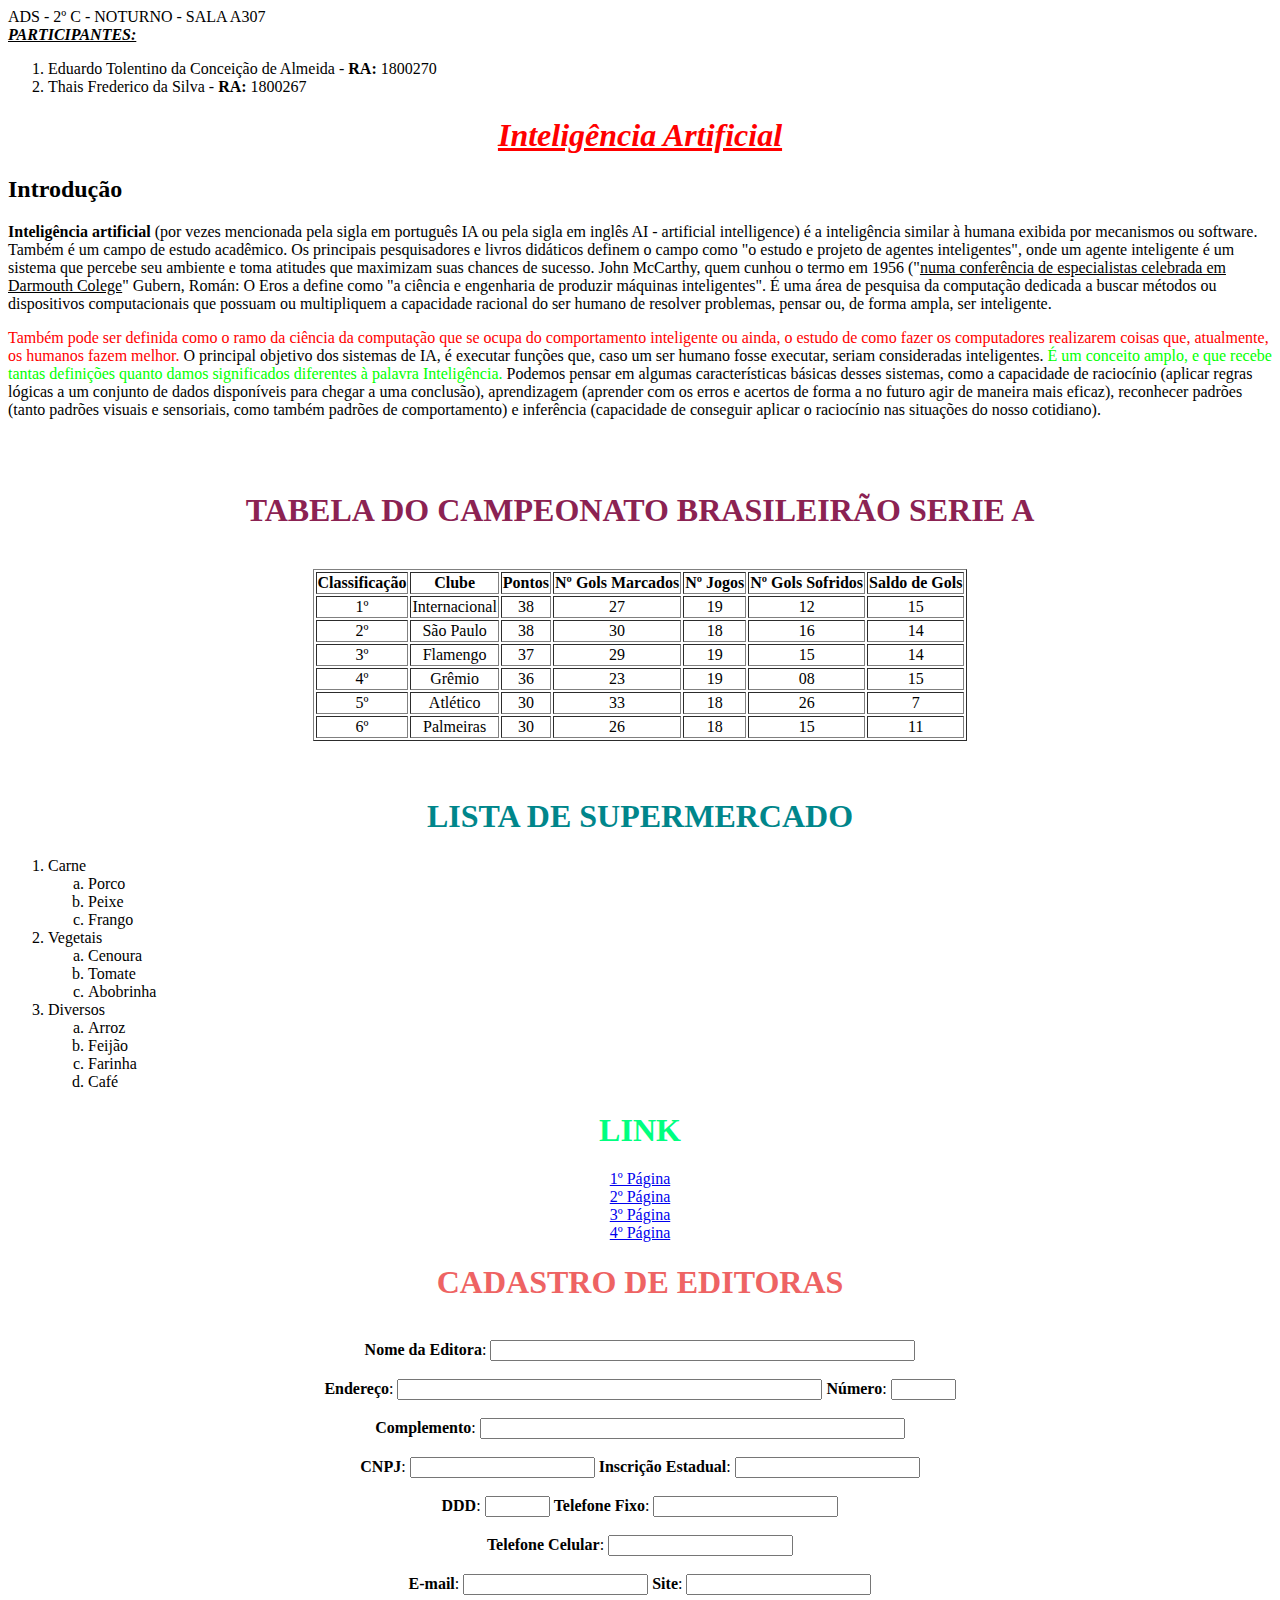
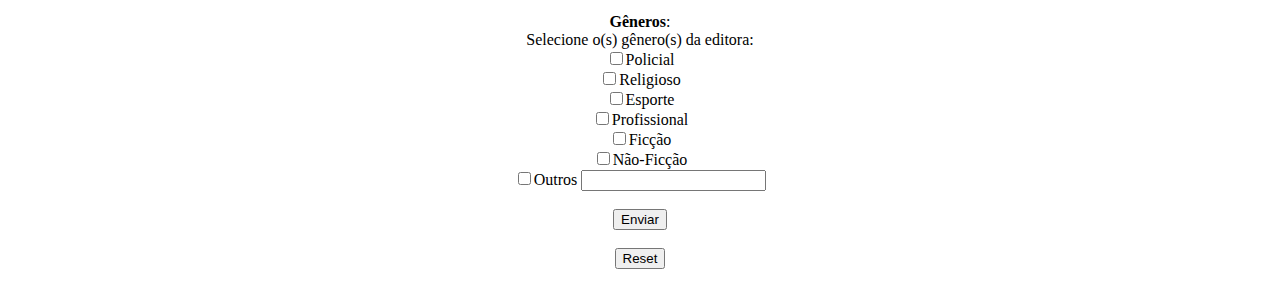
<file: AC2.html>
<!DOCTYPE html>

<html>

        <head>

            <meta http-equiv="Content-Type" content="text/html;charset=utf-8"/>
            
            <title>AC2 - TECNOLOGIA WEB</title>

        </head>

        <body>
		     <!-- PARTICIPANTES -->
		     ADS - 2º C - NOTURNO - SALA A307<br/>
		     <i><u><b>PARTICIPANTES:</b></u></i>
		     <ol>
	                 <li>Eduardo Tolentino da Conceição de Almeida - <b>RA:</b> 1800270</li>
		         <li>Thais Frederico da Silva - <b>RA:</b> 1800267</li>
		     </ol> 


		    <!-- EXERCICIO 1 -->
		    <h1><font color="FF0000"><center><i><u>Inteligência Artificial</u></i></center></font></h1>
		    <h2><b>Introdução</b></h2>
		    <b>Inteligência artificial</b> (por vezes mencionada pela sigla em português IA ou pela sigla em inglês AI - artificial intelligence) é a inteligência similar à humana exibida por mecanismos ou software. Também é um campo de estudo acadêmico. Os principais pesquisadores e livros didáticos definem o campo como "o estudo e projeto de agentes inteligentes", onde um agente inteligente é um sistema que percebe seu ambiente e toma atitudes que maximizam suas chances de sucesso. John McCarthy, quem cunhou o termo em 1956 ("<u>numa conferência de especialistas celebrada em Darmouth Colege</u>" Gubern, Román: O Eros a define como "a ciência e engenharia de produzir máquinas inteligentes". É uma área de pesquisa da computação dedicada a buscar métodos ou dispositivos computacionais que possuam ou multipliquem a capacidade racional do ser humano de resolver problemas, pensar ou, de forma ampla, ser inteligente. 
		    <p><font color="FF0000">Também pode ser definida como o ramo da ciência da computação que se ocupa do comportamento inteligente ou ainda, o estudo de como fazer os computadores realizarem coisas que, atualmente, os humanos fazem melhor.</font> O principal objetivo dos sistemas de IA, é executar funções que, caso um ser humano fosse executar, seriam consideradas inteligentes. <font color="00FF00"> É um conceito amplo, e que recebe tantas definições quanto damos significados diferentes à palavra Inteligência.</font> Podemos pensar em algumas características básicas desses sistemas, como a capacidade de raciocínio (aplicar regras lógicas a um conjunto de dados disponíveis para chegar a uma conclusão), aprendizagem (aprender com os erros e acertos de forma a no futuro agir de maneira mais eficaz), reconhecer padrões (tanto padrões visuais e sensoriais, como também padrões de comportamento) e inferência (capacidade de conseguir aplicar o raciocínio nas situações do nosso cotidiano).</p>
		
		    <!-- EXERCICIO 2 -->
		    <br><br><h1><b><center><font color="#8B2252">TABELA DO CAMPEONATO BRASILEIRÃO SERIE A</font></center></b></h1>
		    <br>
		    <center>
		    <table border='1'>
                    <tr>
		        <td><b><center>Classificação</center></b></td>
                        <td><b><center>Clube</center></b></td>
		        <td><b><center>Pontos</center></b></td>
		        <td><b><center>Nº Gols Marcados</center></b></td>
		        <td><b><center>Nº Jogos</center></b></td>
		        <td><b><center>Nº Gols Sofridos</center></b></td>
		        <td><b><center>Saldo de Gols</center></b></td>
		    </tr>
		    <tr>
		         <td><center>1º</center></td>
		         <td><center>Internacional</center></td>
		         <td><center>38</center></td>
		         <td><center>27</center></td>
		         <td><center>19</center></td>
		         <td><center>12</center></td>
		         <td><center>15</center></td>
		    </tr>
		    <tr>
		         <td><center>2º</center></td>
		         <td><center>São Paulo</center></td>
		         <td><center>38</center></td>
		         <td><center>30</center></td>
		         <td><center>18</center></td>
		         <td><center>16</center></td>
		         <td><center>14</center></td>
		    </tr>
		    <tr>
		        <td><center>3º</center></td>
		        <td><center>Flamengo</center></td>
		        <td><center>37</center></td>
		        <td><center>29</center></td>
		        <td><center>19</center></td>
		        <td><center>15</center></td>
		        <td><center>14</center></td>
		   </tr>
		   <tr>
		       <td><center>4º</center></td>
		       <td><center>Grêmio</center></td>
		       <td><center>36</center></td>
		       <td><center>23</center></td>
		       <td><center>19</center></td>
		       <td><center>08</center></td>
		       <td><center>15</center></td>
		  </tr>
		  <tr>
		       <td><center>5º</center></td>
		       <td><center>Atlético</center></td>
		       <td><center>30</center></td>
		       <td><center>33</center></td>
		       <td><center>18</center></td>
		       <td><center>26</center></td>
		       <td><center>7</center></td>
		  </tr>
		  <tr>
		       <td><center>6º</center></td>
		       <td><center>Palmeiras</center></td>
		       <td><center>30</center></td>
		       <td><center>26</center></td>
	               <td><center>18</center></td>
		       <td><center>15</center></td>
		       <td><center>11</center></td>
		  </tr>
			
		 </table>
		 </center>
			
		 <!-- EXERCICIO 3 -->
			
		 <br><br><h1><b><font color="#00868B"><center>LISTA DE SUPERMERCADO</center></font></b></h1>
		
		 <ol>
		    <li>Carne</li>
                        <ol style="list-style:lower-alpha">
                            <li>Porco</li>
                             <li>Peixe</li>
                             <li>Frango</li>
                         </ol> 
                       <li>Vegetais</li>
		           <ol style="list-style:lower-alpha">
                               <li>Cenoura</li>
                               <li>Tomate</li>
                               <li>Abobrinha</li>
                            </ol> 
                      <li>Diversos</li>
	                  <ol style="list-style:lower-alpha">
                              <li>Arroz</li>
                              <li>Feijão</li>
                              <li>Farinha</li>
			      <li>Café</li>
                          </ol> 
                 </ol>

				
		<!-- EXERCICIO 4 -->
		<center>
		<h1><font color="#00FF7F"><b>LINK</b></font></h1>
                    <a href="pagina1.html">1º Página</a> <br/>
                    <a href="pagina2.html">2º Página</a> <br/>
		    <a href="pagina3.html">3º Página</a> <br/>
                    <a href="pagina4.html">4º Página</a> <br/>
		</center>
			
			
			
		<!-- EXERCICIO 5 -->
		<center>
		<h1><font color="#EE6363"><b>CADASTRO DE EDITORAS</b></font></h1><br>
			
		<form action="novaEditora" method="POST">
	              <label for="nomeEditora"><b>Nome da Editora</b></label>:
                      <input type="text" size="50" name="nomeEditora" id="nomeEditora"><br><br>
				
                      <label for="enderecoEditora"> <b>Endereço</b></label>:
                      <input type="text" size="50" name="enderecoEditora" id="enderecoEditora">  
				
		      <label for="numeroEditora"><b>Número</b></label>:
		      <input type="text" size="5" maxlength="5" name="numeroEditora" id="numeroEditora"> <br><br>
				
		      <label for="complementoEditora"><b>Complemento</b></label>:
		      <input type="text" size="50" maxlength="50" name="complementoEditora" id="complementoEditora"><br><br>
				
		      <label for="cnpjEditora"><b>CNPJ</b></label>:
		      <input type="text" title="Informe somente números" name="numbers" pattern="[0-9]+$" size="20" maxlength="14" name="cnpjEditora" id="cnpjEditora">

		       <label for="inscricaoestadualEditora"><b>Inscrição Estadual</b></label>:
		       <input type="text" title="Informe somente números" name="numbers" pattern="[0-9]+$" size="20" maxlength="9" name="inscricaoestadualEditora" id="inscricaoestadualEditora"><br><br>
				
		       <label for="dddEditora"><b>DDD</b></label>:
		       <input type="text" title="Informe somente números" name="numbers" pattern="[0-9]+$" size="5" maxlength="2" name="dddEditora" id="dddEditora">

		       <label for="fixoEditora"><b>Telefone Fixo</b></label>:
		       <input type="text" title="Informe somente números" name="numbers" pattern="[0-9]+$" size="20" maxlength="8" name="fixoEditora" id="fixoEditora"><br><br>

		       <label for="celularEditora"><b>Telefone Celular</b></label>:
		       <input type="text" title="Informe somente números" name="numbers" pattern="[0-9]+$" size="20" maxlength="9" name="celularEditora" id="celularEditora"><br><br>
				
		       <label for="input_email"><b>E-mail</b></label>:
                       <input type="email" size="20" maxlength="50" name="emailEditora" id="emailEditora">  
				
		       <label for="input_url"><b>Site</b></label>:
		       <input type="url" size="20" maxlength="100" name="siteEditora" id="siteEditora"> <br><br>
				
		       <label for="generosEditora"><b>Gêneros</b></label>:<br/>
			    Selecione o(s) gênero(s) da editora: <br/>
		            <input type="checkbox" name="policial" id="generosEditora">Policial<br/>
			    <input type="checkbox" name="religioso" id="generosEditora">Religioso<br/>
			    <input type="checkbox" name="esporte" id="generosEditora">Esporte<br/>
		            <input type="checkbox" name="profissional" id="generosEditora">Profissional<br/>
                            <input type="checkbox" name="ficcao" id="generosEditora">Ficção<br/>
                            <input type="checkbox" name="naoficcao" id="generosEditora">Não-Ficção<br/>
			    <input type="checkbox" name="outros" id="generosEditora">Outros <input type="text" name="outros" id="generosEditora" size="20" maxlength="50"><br><br>
				
		      <input type="submit" value="Enviar"/><br/><br/>
                      <input type="reset"/><br/><br/>
                </form>
		</center>
			
			
        </body>
</file>
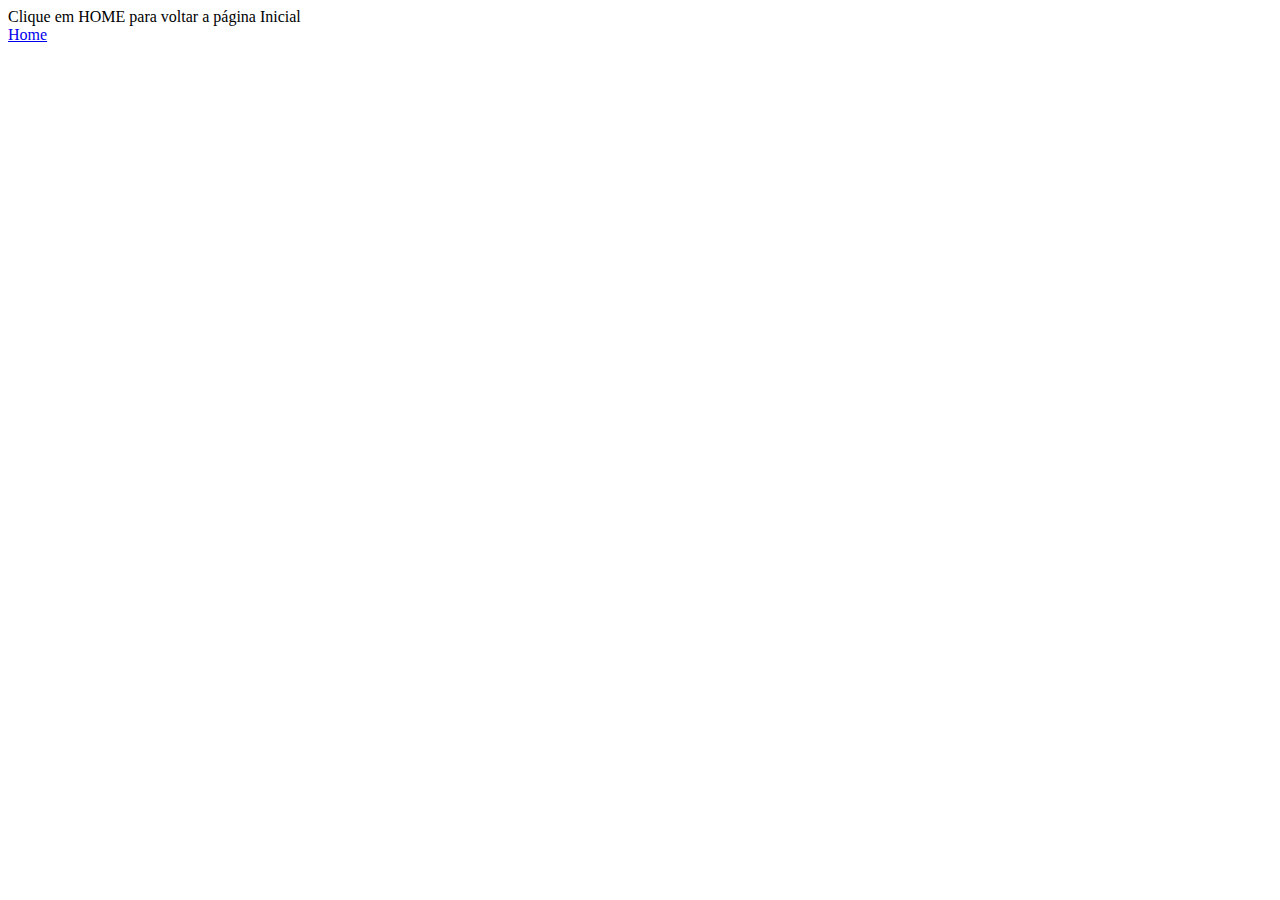
<file: pagina1.html>
<!DOCTYPE html>

<html>

        <head>

            <meta http-equiv="Content-Type" content="text/html;charset=utf-8"/>
            
            <title>Página 1</title>
           

        </head>
<html>
    
     <body>

         Clique em HOME para voltar a página Inicial <br/>
         <a href="AC2.html">Home</a> <br/>

     </body>

</html>
</file>
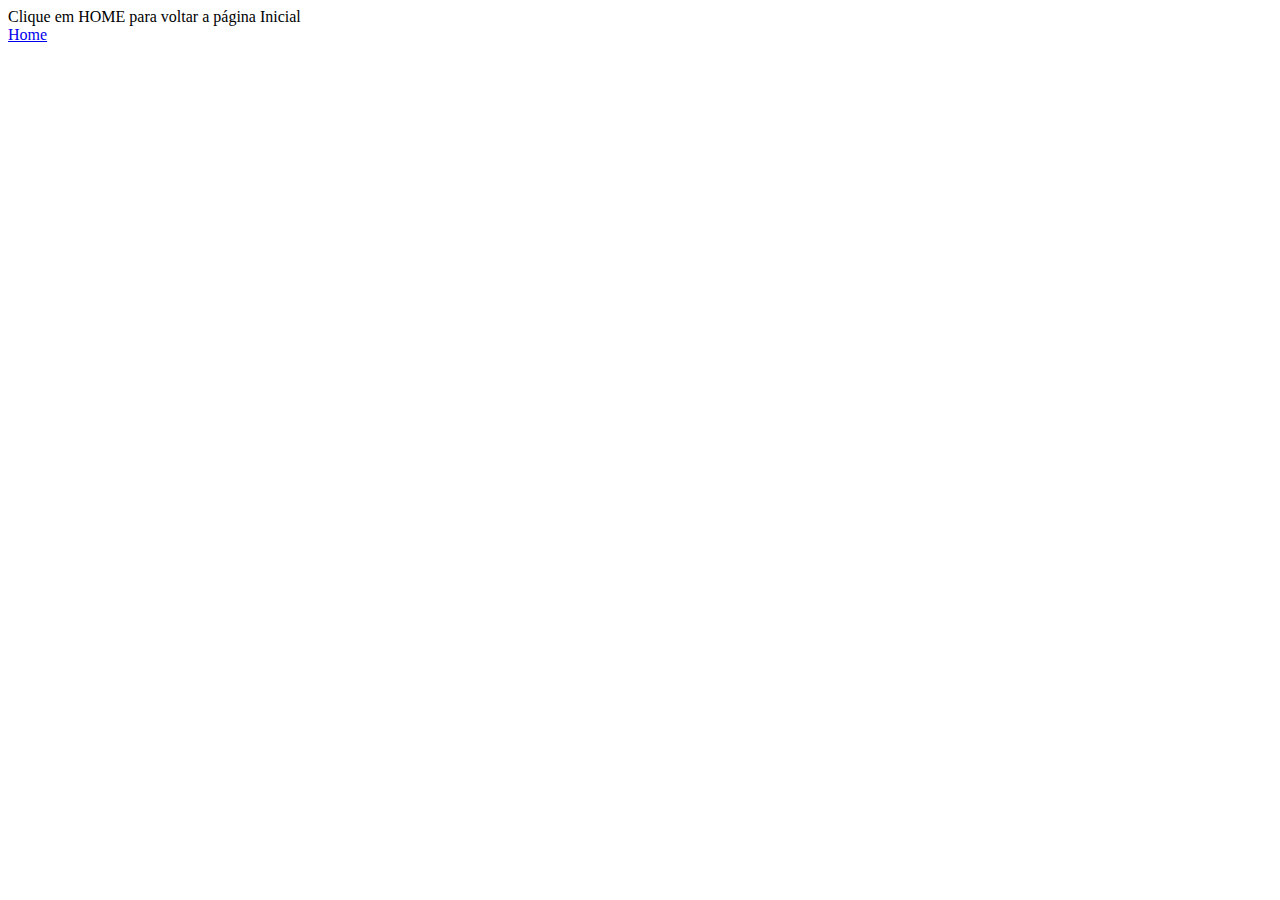
<file: pagina2.html>
<!DOCTYPE html>

<html>

        <head>

            <meta http-equiv="Content-Type" content="text/html;charset=utf-8"/>
            
            <title>Página 2</title>
           

        </head>
<html>
    
     <body>

         Clique em HOME para voltar a página Inicial <br/>
         <a href="AC2.html">Home</a> <br/>

     </body>

</html>
</file>
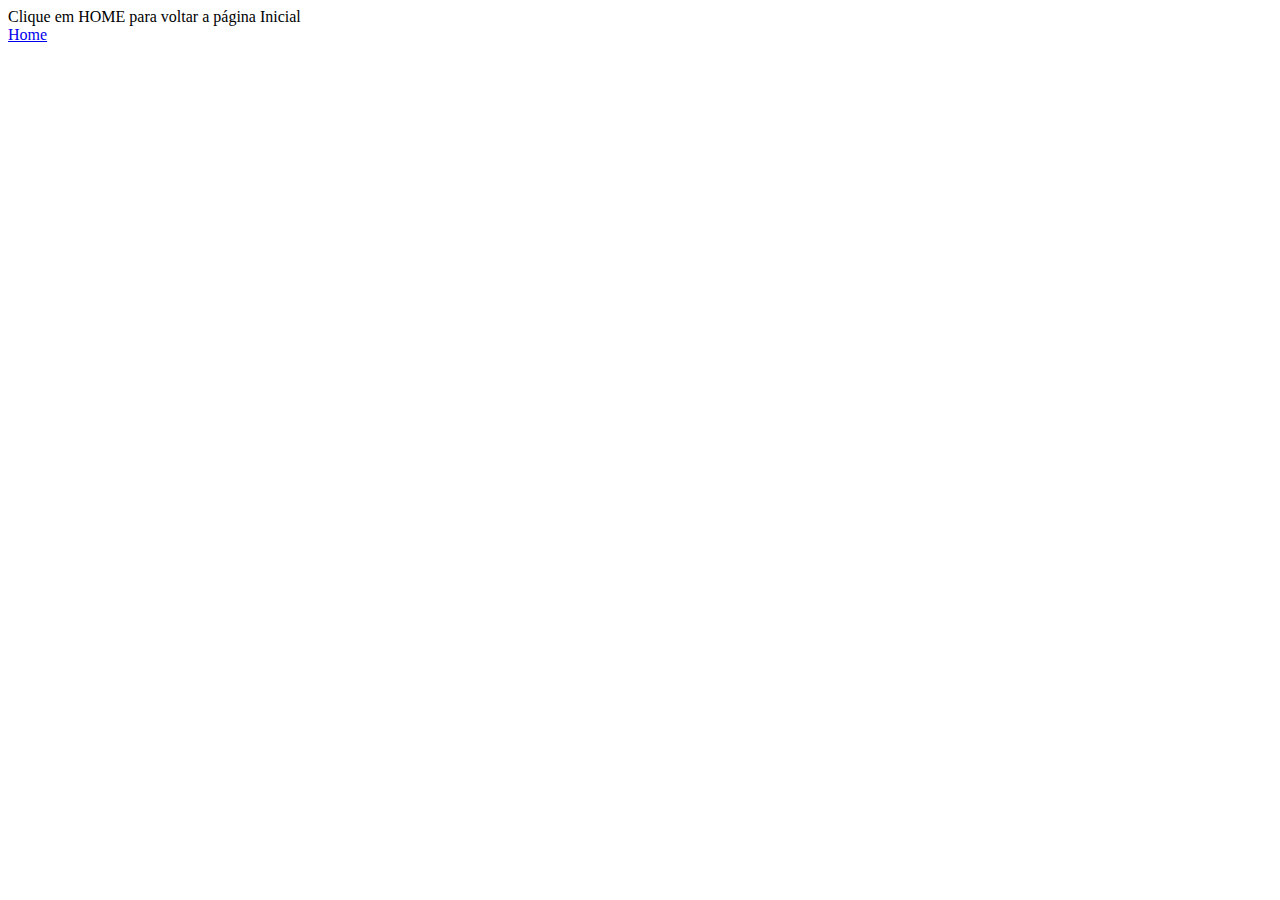
<file: pagina3.html>
<!DOCTYPE html>

<html>

        <head>
            <meta http-equiv="Content-Type" content="text/html;charset=utf-8"/>
            
            <title>Página 3</title>
           

        </head>
<html>
    
     <body>

         Clique em HOME para voltar a página Inicial <br/>
         <a href="AC2.html">Home</a> <br/>

     </body>

</html>
</file>
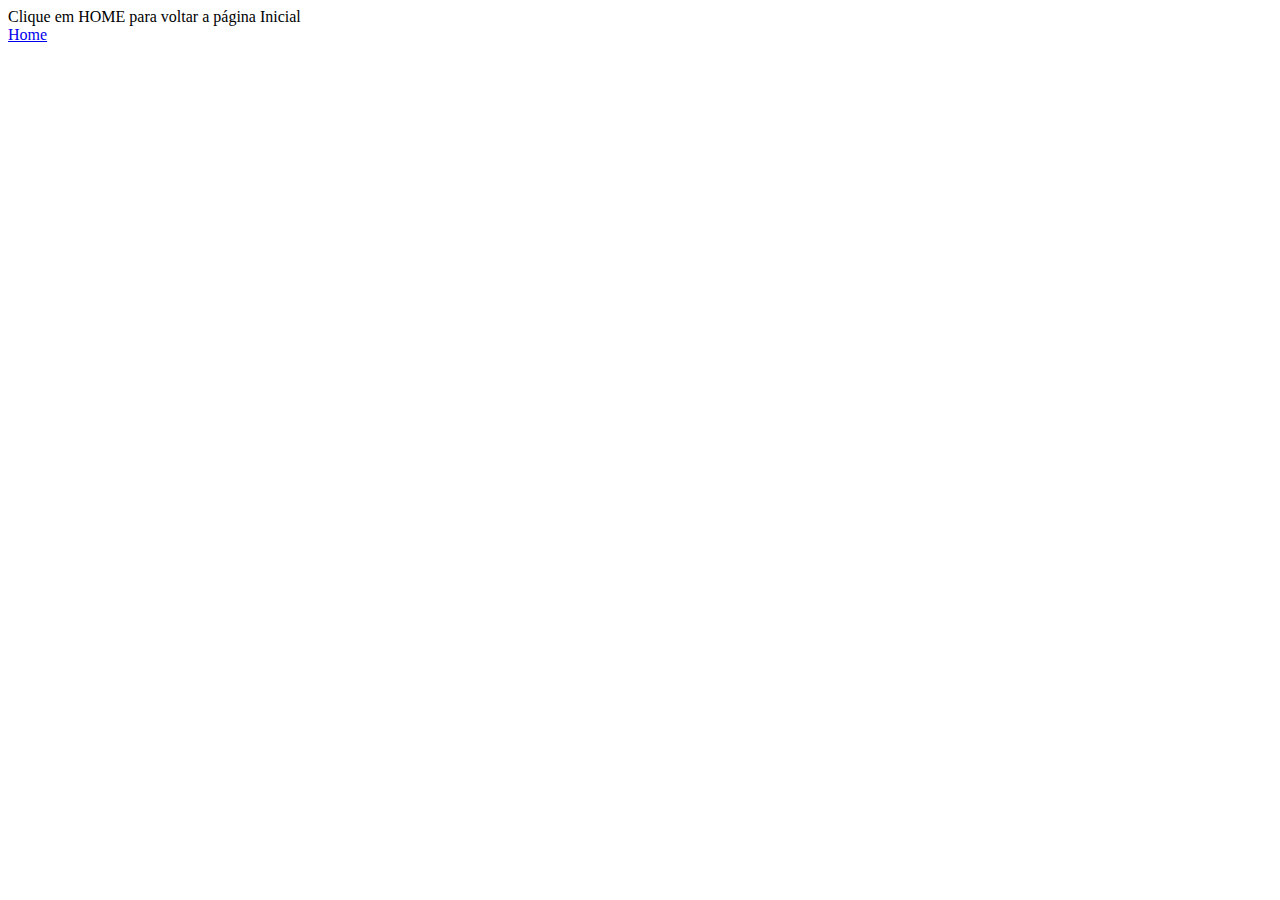
<file: pagina4.html>
<!DOCTYPE html>

<html>

        <head>
            <meta http-equiv="Content-Type" content="text/html;charset=utf-8"/>
            
            <title>Página 4</title>
           

        </head>
<html>
    
     <body>

         Clique em HOME para voltar a página Inicial <br/>
         <a href="AC2.html">Home</a> <br/>

     </body>

</html>
</file>
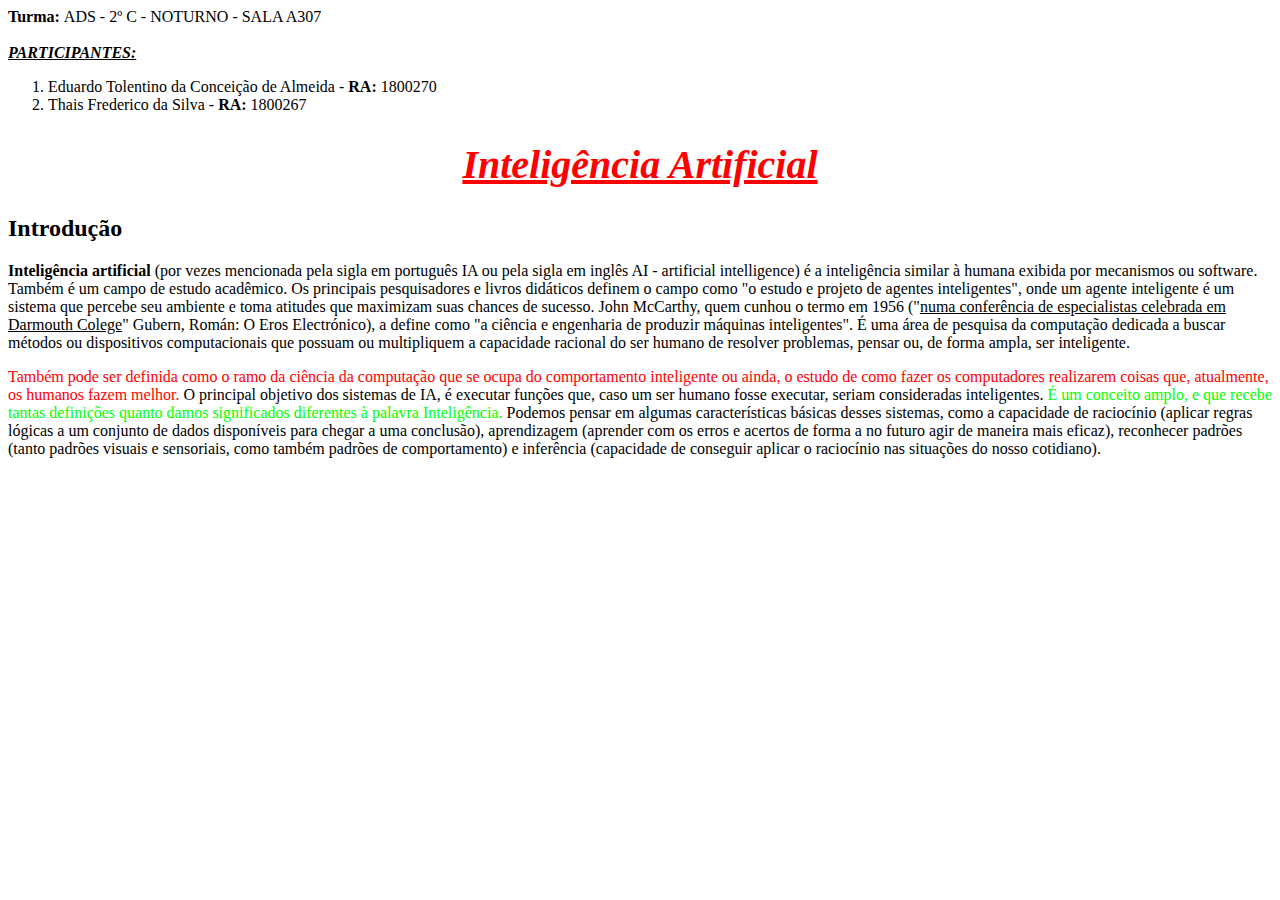
<file: AC3-TECWEB/AC3.html>
<!DOCTYPE html>

<html>
	<head>
    	<title>AC3 - TECNOLOGIA WEB</title>
    	<meta charset="utf-8"/>
    	<link rel="stylesheet" href="AC3CSS.css">
    </head>
    <body> 
    	<header>
			<!-- PARTICIPANTES -->
			<span class="Negrito">Turma: </span>ADS - 2º C - NOTURNO - SALA A307<br><br>
			<span class="Negrito Sublinhado Italico">PARTICIPANTES:</span>
			<ol>
				<li>Eduardo Tolentino da Conceição de Almeida - <span class="Negrito">RA:</span> 1800270</li>
				<li>Thais Frederico da Silva - <span class="Negrito">RA:</span> 1800267</li>
			</ol> 
		</header>
		<article>
			<section>		
				<h1 class="Title">Inteligência Artificial</h1>
				<h2>Introdução</h2>
				<p><span class="Negrito">Inteligência artificial</span> (por vezes mencionada pela sigla em português IA ou pela sigla em inglês AI - artificial intelligence) é a inteligência similar à humana exibida por mecanismos ou software. Também é um campo de estudo acadêmico. Os principais pesquisadores e livros didáticos definem o campo como "o estudo e projeto de agentes inteligentes", onde um agente inteligente é um sistema que percebe seu ambiente e toma atitudes que maximizam suas chances de sucesso. John McCarthy, quem cunhou o termo em 1956 ("<span class="Sublinhado">numa conferência de especialistas celebrada em Darmouth Colege</span>" Gubern, Román: O Eros Electrónico), a define como "a ciência e engenharia de produzir máquinas inteligentes". É uma área de pesquisa da computação dedicada a buscar métodos ou dispositivos computacionais que possuam ou multipliquem a capacidade racional do ser humano de resolver problemas, pensar ou, de forma ampla, ser inteligente.</p>
				<p><span class="TextoCor01">Também pode ser definida como o ramo da ciência da computação que se ocupa do comportamento inteligente ou ainda, o estudo de como fazer os computadores realizarem coisas que, atualmente, os humanos fazem melhor.</span> O principal objetivo dos sistemas de IA, é executar funções que, caso um ser humano fosse executar, seriam consideradas inteligentes. <span class="TextoCor02">É um conceito amplo, e que recebe tantas definições quanto damos significados diferentes à palavra Inteligência. </span>Podemos pensar em algumas características básicas desses sistemas, como a capacidade de raciocínio (aplicar regras lógicas a um conjunto de dados disponíveis para chegar a uma conclusão), aprendizagem (aprender com os erros e acertos de forma a no futuro agir de maneira mais eficaz), reconhecer padrões (tanto padrões visuais e sensoriais, como também padrões de comportamento) e inferência (capacidade de conseguir aplicar o raciocínio nas situações do nosso cotidiano).</p>
			</section>
		</article>	
	</body>	
</html>
</file>
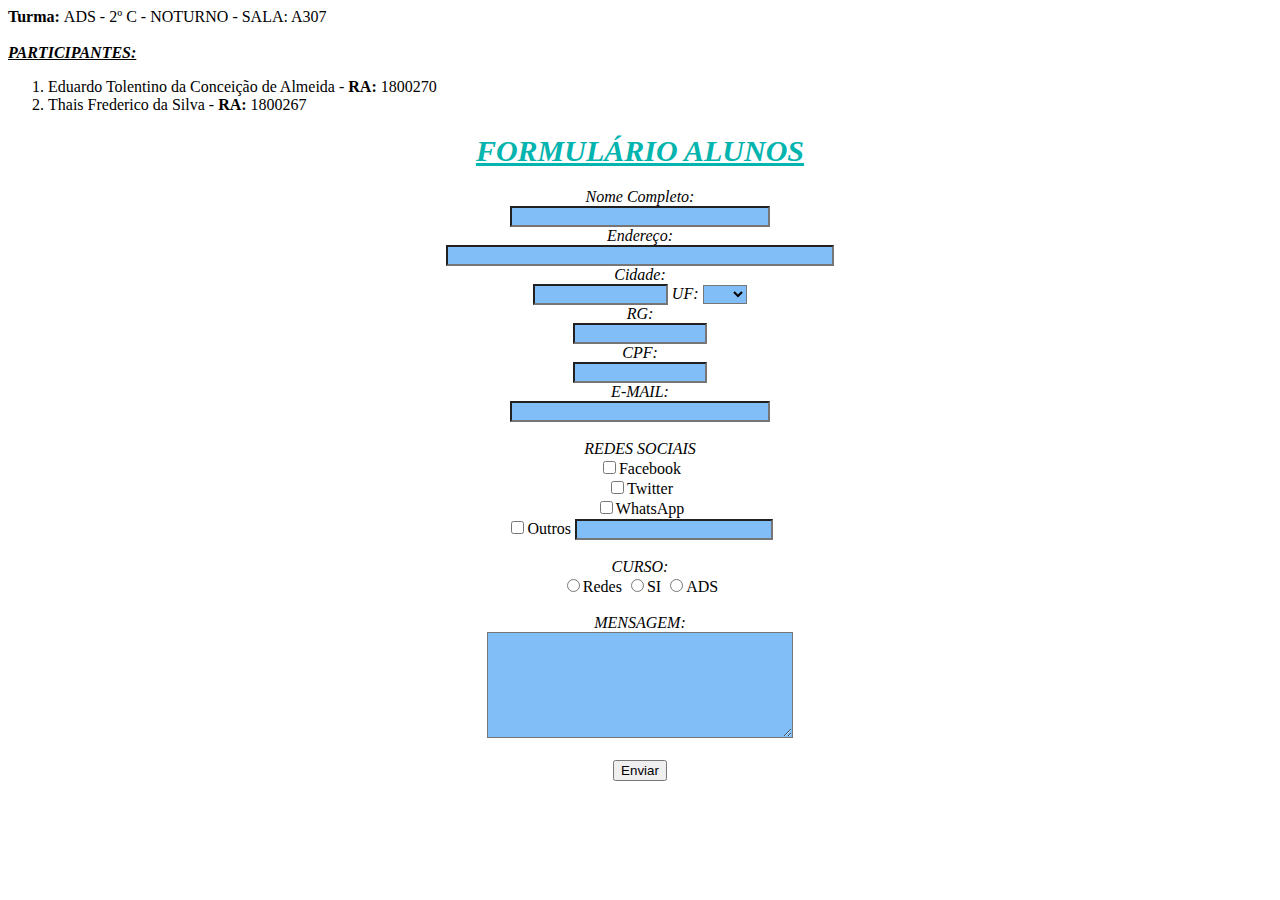
<file: AC4-TECWEB/AC4.html>
<!DOCTYPE html>
<html>
	<head>
    	<title>AC4 - TECNOLOGIA WEB</title>
    	<meta charset="utf-8" />
    	<link rel="stylesheet" href="AC4CSS.css">

    </head>
    <body> 
    	<header>
			<!-- PARTICIPANTES -->
			<span class="Negrito">Turma: </span>ADS - 2º C - NOTURNO - SALA: A307<br><br>
			<span class="Negrito Sublinhado Italico">PARTICIPANTES:</span>
			<ol>
				<li>Eduardo Tolentino da Conceição de Almeida - <span class="Negrito">RA:</span> 1800270</li>
				<li>Thais Frederico da Silva - <span class="Negrito">RA:</span> 1800267</li>
			</ol> 
		</header>
		<article>
			<section>
				<h1 class="Title">FORMULÁRIO ALUNOS</h1>
				<span class="Centro">
				<form action="novoAluno" method="POST">
					<label for="NomeCompleto" class="Italico"> Nome Completo:</label><br>
					<input type=textNome maxlength="20" name="NomeCompleto" id="NomeCompleto"><br>

					<label for="Endereco" class="Italico"> Endereço:</label><br>
					<input type=textEndereco maxlength="30" name="Endereco" id="Endereco"><br>

					<label for="Cidade" class="Italico"> Cidade:</label><br>
					<input type=textCidade maxlength="20" name="Cidade" id="Cidade">

					<label for="UF" class="Italico"> UF:</label>
					<select name"UF" id="UF">
						<option>  </option>
						<option value="AC">AC</option>
						<option value="AL">AL</option>
						<option value="AM">AM</option>
						<option value="AP">AP</option>
						<option value="VA">BA</option>
						<option value="CE">CE</option>
						<option value="DF">DF</option>
						<option value="ES">ES</option>
						<option value="GO">GO</option>
						<option value="MA">MA</option>
						<option value="MG">MG</option>
						<option value="MS">MS</option>
						<option value="MT">MT</option>
						<option value="PA">PA</option>
						<option value="PB">PB</option>
						<option value="PE">PE</option>
						<option value="PI">PI</option>
						<option value="PR">PR</option>
						<option value="RJ">RJ</option>
						<option value="RN">RN</option>
						<option value="RO">RO</option>
						<option value="RR">RR</option>
						<option value="RS">RS</option>
						<option value="SC">SC</option>
						<option value="SE">SE</option>
						<option value="SP">SP</option>
						<option value="TO">TO</option>
					</select><br>
					<label for="RG" class="Italico"> RG:</label><br>
					<input type=textRGCPF title="Informe somente números" pattern="[0-9]+$" maxlength="9" name="RG" id="RG"><br>	

					<label for="CPF" class="Italico"> CPF:</label><br>
					<input type=textRGCPF title="Informe somente números" pattern="[0-9]+$" maxlength="11" name="CPF" id="CPF"><br>

					<label for="Email" class="Italico"> E-MAIL:</label><br>
					<input type=email maxlength="20" name="Email" id="Email"><br><br>

					<label for="RedesSociais" class="Italico">REDES SOCIAIS</label><br>
					<input type="checkbox" name="Facebook" id="RedesSociais">Facebook<br/>
                    <input type="checkbox" name="Twitter" id="RedesSociais">Twitter<br/>
                    <input type="checkbox" name="WhatsApp" id="RedesSociais">WhatsApp<br/>
					<input type="checkbox" name="Outros" id="RedesSociais">Outros <input type=textOutros maxlength="20" name="Outros" id="RedesSociais"><br/><br/>

					<label for="Curso" class="Italico">CURSO:</label><br>
					<input type="radio" name="Curso" value="Redes">Redes 
                    <input type="radio" name="Curso" value="SI">SI
                    <input type="radio" name="Curso" value="ADS">ADS<br/><br/>
					
					<label for="Mensagem" class="Italico">MENSAGEM:</label><br>
					<textarea maxlength="100" name="Mensagem" id="Mensagem"> </textarea>

					<br><br><input type="submit" value="Enviar"><br><br>
				</span>	
				</form>
				</center>
			</section>
		</article>
	</body>	
</html>
</file>
<file: AC3-TECWEB/AC3CSS.css>
.Title{
	color: red;
	font-style: italic;
	text-decoration: underline;
	font-size: 40px;
	text-align: center;
}
.Negrito{
	font-weight: bolder;
}
.Sublinhado{
	text-decoration: underline;
}
.Italico{
	font-style: italic;
}
.TextoCor01{
	color: red;
}
.TextoCor02{
	color:#00FF00; 
}
</file>
<file: AC4-TECWEB/AC4CSS.css>
.Title{
	color: #04B4AE;
	font-style: italic;
	text-decoration: underline;
	font-size: 30px;
	text-align: center;
	
}
.Negrito{
	font-weight: bolder;
}
.Sublinhado{
	text-decoration: underline;
}
.Italico{
	font-style: italic;
}

input[type=textNome]{
	width: 20%;
    background-color: #81BEF7;
    font-weight: bolder;
}

input[type=textNome]:focus{
	width: 20%;
    background-color: white;
    font-weight: bolder;
}

input[type=textEndereco]{
	width: 30%;
    background-color: #81BEF7;
    font-weight: bolder;
}

input[type=textEndereco]:focus{
	width: 30%;
    background-color: white;
    font-weight: bolder;
}

input[type=textCidade]{
	width: 10%;
    background-color: #81BEF7;
    font-weight: bolder;
}

input[type=textCidade]:focus{
	width: 10%;
    background-color: white;
    font-weight: bolder;
}


input[type=textRGCPF]{
	width: 10%;
    background-color: #81BEF7;
    font-weight: bolder;
}

input[type=textRGCPF]:focus{
	width: 10%;
    background-color: white;
    font-weight: bolder;
}

input[type=textOutros]{
	width: 15%;
    background-color: #81BEF7;
    font-weight: bolder;
}

input[type=textOutros]:focus{
	width: 15%;
    background-color: white;
    font-weight: bolder;
}

select:focus{
	background-color: white;
    font-weight: bolder;
}

select{
	background-color: #81BEF7;
    font-weight: bolder;
}
input[type=email]{    
    background-color: #81BEF7;
    font-weight: bolder;
	width: 20%;
		
}

input[type=email]:focus{
    width: 20%;
    background-color: white;
    font-weight: bolder;
	
}

textarea:focus{
	background-color: white;
    font-weight: bolder;
    width:300px;
  	height:100px;
}

textarea{
	background-color: #81BEF7;
    font-weight: bolder;
 	width:300px;
  	height:100px;
}

.Centro{
    text-align: center;
}
</file>
